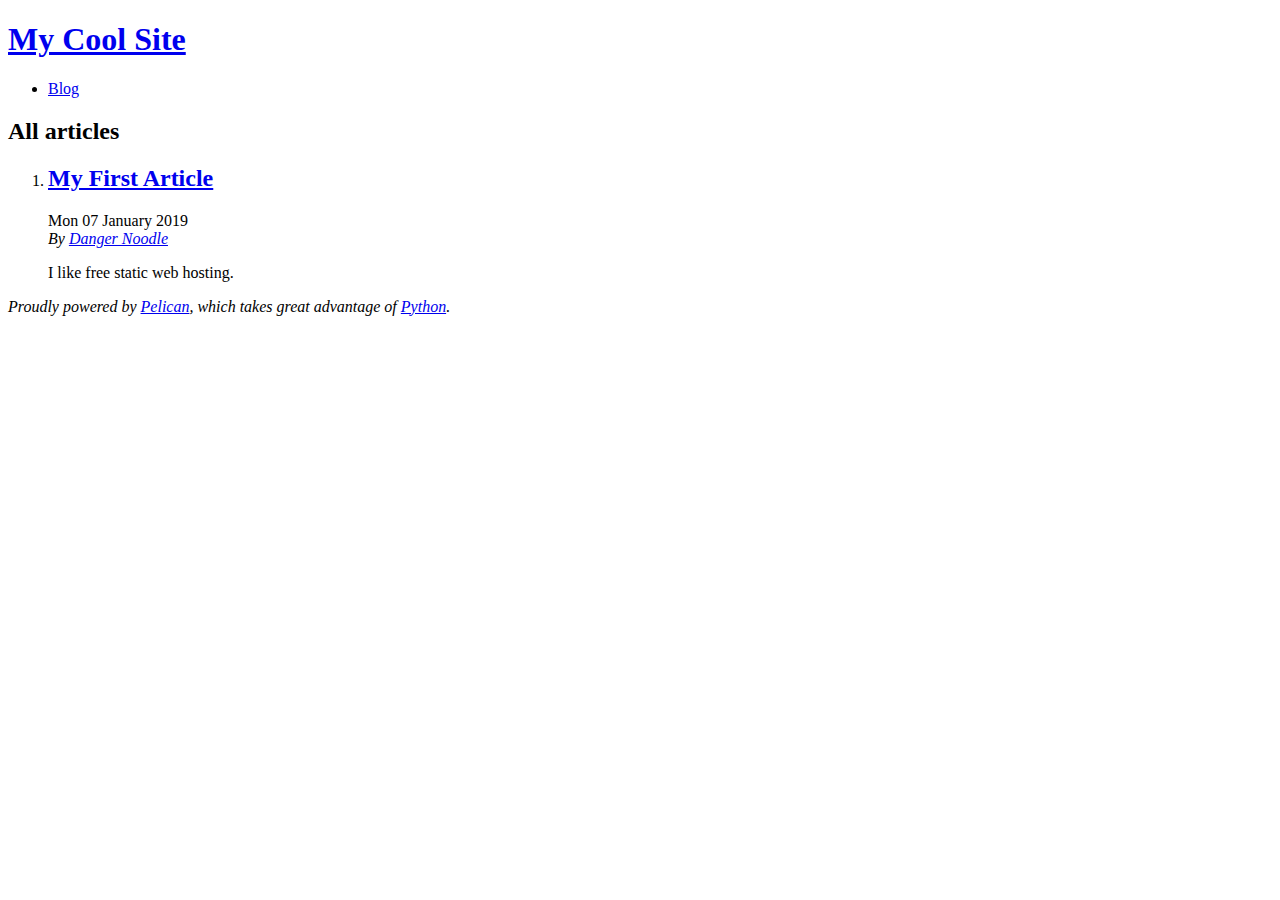
<file: index.html>
<!DOCTYPE html>
<html lang="en">
<head>
        <title>My Cool Site</title>
        <meta charset="utf-8" />
        <meta name="generator" content="Pelican" />
        <link href="https://eojo459.github.io/eojo459.github.io/feeds/all.atom.xml" type="application/atom+xml" rel="alternate" title="My Cool Site Full Atom Feed" />

  <link rel="stylesheet" type="text/css" href="https://eojo459.github.io/eojo459.github.io/theme/style.css" />
</head>

<body id="index" class="home">
        <header id="banner" class="body">
                <h1><a href="https://eojo459.github.io/eojo459.github.io/">My Cool Site</a></h1>
        </header><!-- /#banner -->
        <nav id="menu"><ul>
            <li><a href="https://eojo459.github.io/eojo459.github.io/category/blog.html">Blog</a></li>
        </ul></nav><!-- /#menu -->
<section id="content">
<h2>All articles</h2>

<ol id="post-list">
        <li><article class="hentry">
                <header> <h2 class="entry-title"><a href="https://eojo459.github.io/eojo459.github.io/my-first-article.html" rel="bookmark" title="Permalink to My First Article">My First Article</a></h2> </header>
                <footer class="post-info">
                    <time class="published" datetime="2019-01-07T08:00:00-07:00"> Mon 07 January 2019 </time>
                    <address class="vcard author">By
                        <a class="url fn" href="https://eojo459.github.io/eojo459.github.io/author/danger-noodle.html">Danger Noodle</a>
                    </address>
                </footer><!-- /.post-info -->
                <div class="entry-content"> <p>I like free static web hosting.</p> </div><!-- /.entry-content -->
        </article></li>
</ol><!-- /#posts-list -->
</section><!-- /#content -->
        <footer id="contentinfo" class="body">
                <address id="about" class="vcard body">
                Proudly powered by <a href="https://getpelican.com/">Pelican</a>,
                which takes great advantage of <a href="https://www.python.org/">Python</a>.
                </address><!-- /#about -->
        </footer><!-- /#contentinfo -->
</body>
</html>
</file>
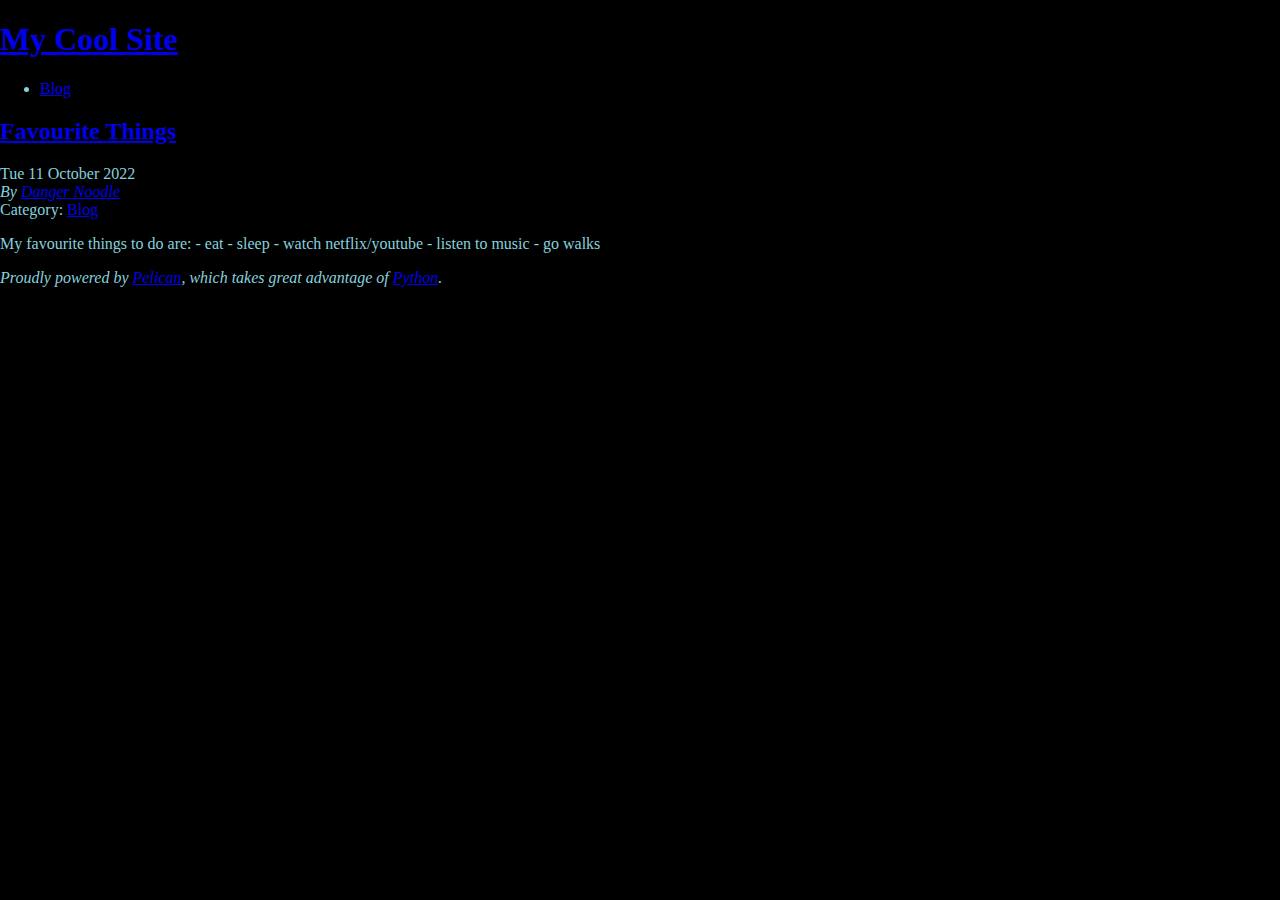
<file: favourite-things.html>
<!DOCTYPE html>
<html lang="en">
<head>
          <title>My Cool Site - Favourite Things</title>
        <meta charset="utf-8" />
        <meta name="generator" content="Pelican" />
        <link href="https://eojo459.github.io/feeds/all.atom.xml" type="application/atom+xml" rel="alternate" title="My Cool Site Full Atom Feed" />

  <link rel="stylesheet" type="text/css" href="https://eojo459.github.io/theme/style.css" />





</head>

<body id="index" class="home">
        <header id="banner" class="body">
                <h1><a href="https://eojo459.github.io/">My Cool Site</a></h1>
        </header><!-- /#banner -->
        <nav id="menu"><ul>
            <li class="active"><a href="https://eojo459.github.io/category/blog.html">Blog</a></li>
        </ul></nav><!-- /#menu -->
<section id="content" class="body">
  <header>
    <h2 class="entry-title">
      <a href="https://eojo459.github.io/favourite-things.html" rel="bookmark"
         title="Permalink to Favourite Things">Favourite Things</a></h2>
 
  </header>
  <footer class="post-info">
    <time class="published" datetime="2022-10-11T08:00:00-06:00">
      Tue 11 October 2022
    </time>
    <address class="vcard author">
      By           <a class="url fn" href="https://eojo459.github.io/author/danger-noodle.html">Danger Noodle</a>
    </address>
    <div class="category">
        Category: <a href="https://eojo459.github.io/category/blog.html">Blog</a>
    </div>
  </footer><!-- /.post-info -->
  <div class="entry-content">
    <p>My favourite things to do are:
- eat
- sleep
- watch netflix/youtube
- listen to music
- go walks</p>
  </div><!-- /.entry-content -->
</section>
        <footer id="contentinfo" class="body">
                <address id="about" class="vcard body">
                Proudly powered by <a href="https://getpelican.com/">Pelican</a>,
                which takes great advantage of <a href="https://www.python.org/">Python</a>.
                </address><!-- /#about -->
        </footer><!-- /#contentinfo -->
</body>
</html>
</file>
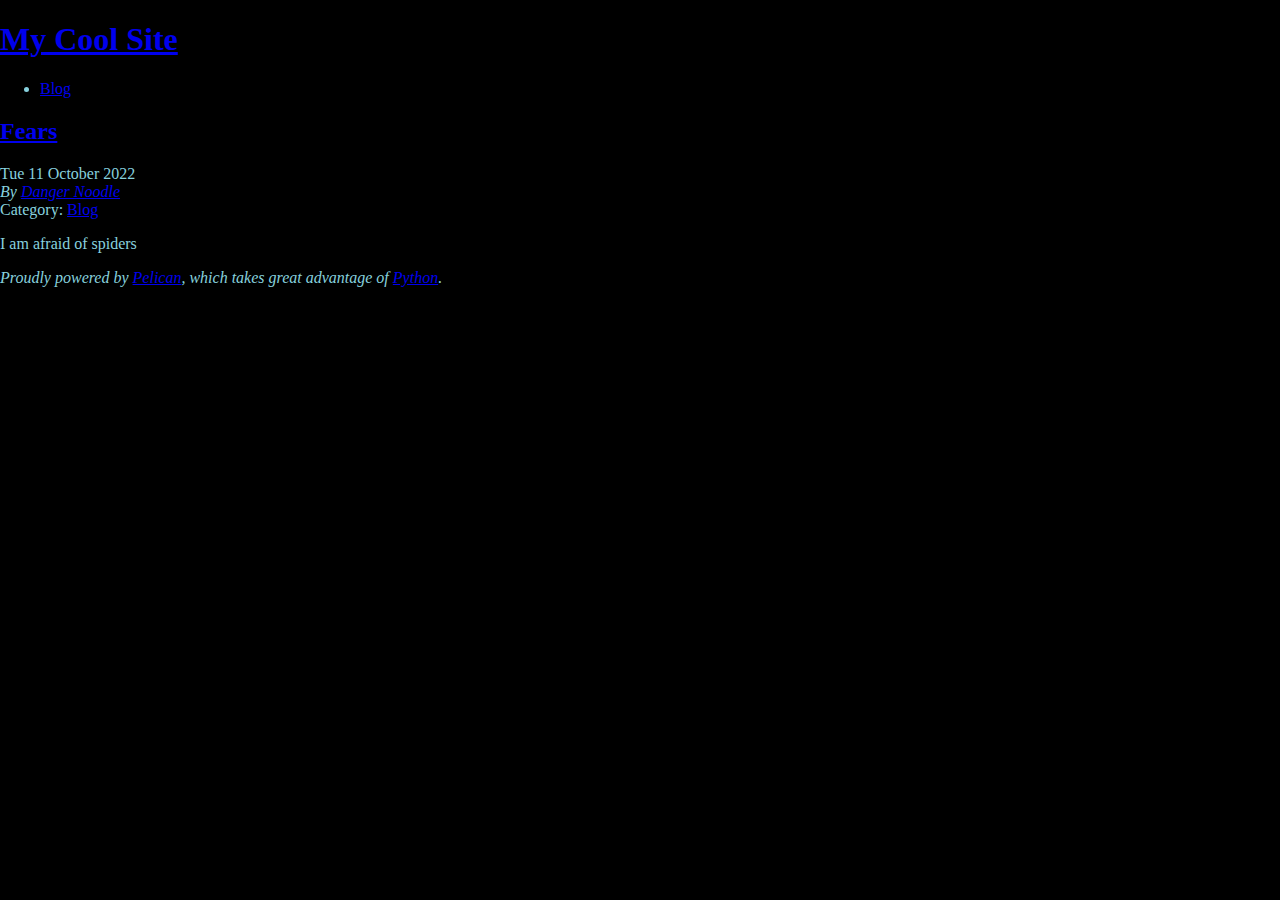
<file: fears.html>
<!DOCTYPE html>
<html lang="en">
<head>
          <title>My Cool Site - Fears</title>
        <meta charset="utf-8" />
        <meta name="generator" content="Pelican" />
        <link href="https://eojo459.github.io/feeds/all.atom.xml" type="application/atom+xml" rel="alternate" title="My Cool Site Full Atom Feed" />

  <link rel="stylesheet" type="text/css" href="https://eojo459.github.io/theme/style.css" />





</head>

<body id="index" class="home">
        <header id="banner" class="body">
                <h1><a href="https://eojo459.github.io/">My Cool Site</a></h1>
        </header><!-- /#banner -->
        <nav id="menu"><ul>
            <li class="active"><a href="https://eojo459.github.io/category/blog.html">Blog</a></li>
        </ul></nav><!-- /#menu -->
<section id="content" class="body">
  <header>
    <h2 class="entry-title">
      <a href="https://eojo459.github.io/fears.html" rel="bookmark"
         title="Permalink to Fears">Fears</a></h2>
 
  </header>
  <footer class="post-info">
    <time class="published" datetime="2022-10-11T08:00:00-06:00">
      Tue 11 October 2022
    </time>
    <address class="vcard author">
      By           <a class="url fn" href="https://eojo459.github.io/author/danger-noodle.html">Danger Noodle</a>
    </address>
    <div class="category">
        Category: <a href="https://eojo459.github.io/category/blog.html">Blog</a>
    </div>
  </footer><!-- /.post-info -->
  <div class="entry-content">
    <p>I am afraid of spiders</p>
  </div><!-- /.entry-content -->
</section>
        <footer id="contentinfo" class="body">
                <address id="about" class="vcard body">
                Proudly powered by <a href="https://getpelican.com/">Pelican</a>,
                which takes great advantage of <a href="https://www.python.org/">Python</a>.
                </address><!-- /#about -->
        </footer><!-- /#contentinfo -->
</body>
</html>
</file>
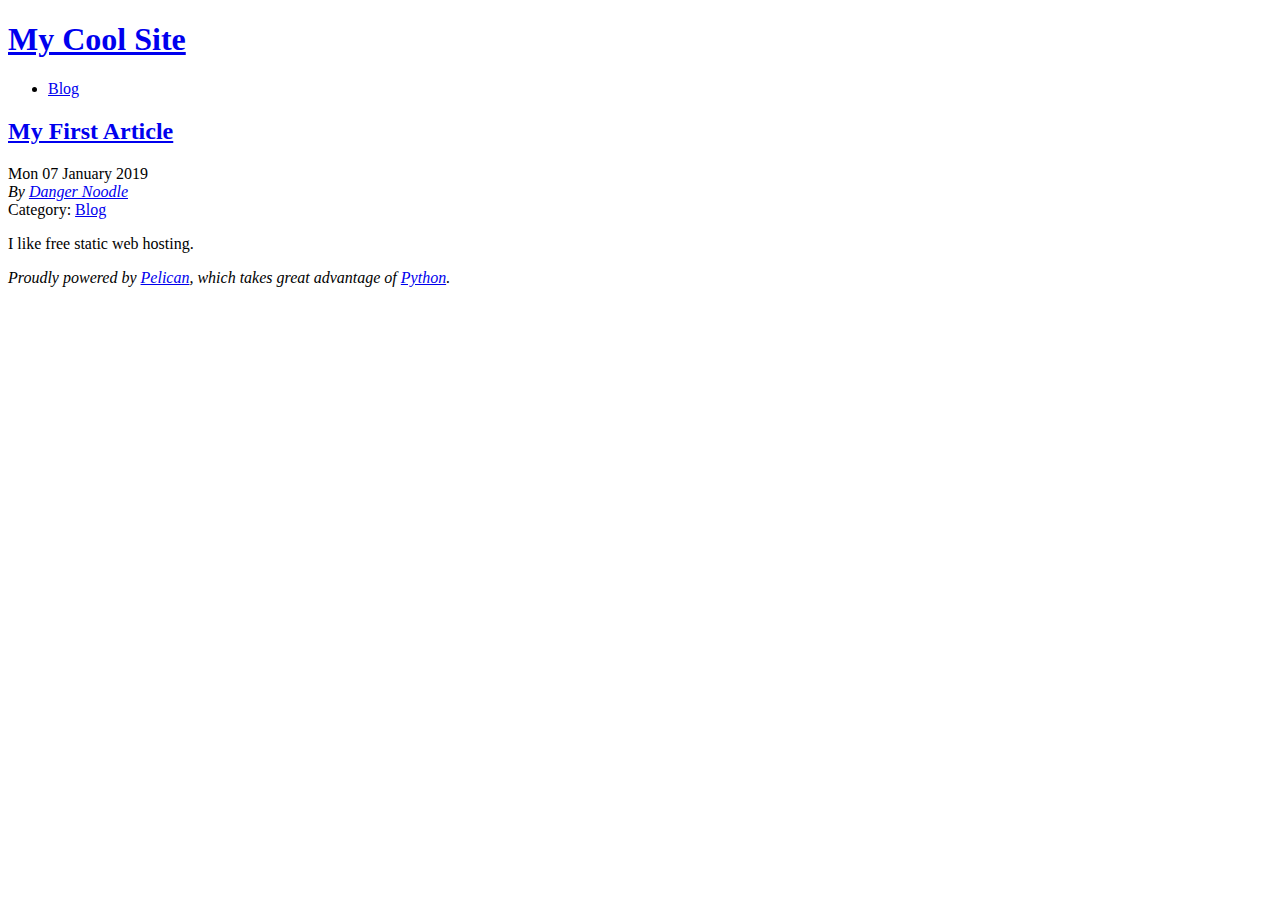
<file: my-first-article.html>
<!DOCTYPE html>
<html lang="en">
<head>
          <title>My Cool Site - My First Article</title>
        <meta charset="utf-8" />
        <meta name="generator" content="Pelican" />
        <link href="https://eojo459.github.io/eojo459.github.io/feeds/all.atom.xml" type="application/atom+xml" rel="alternate" title="My Cool Site Full Atom Feed" />

  <link rel="stylesheet" type="text/css" href="https://eojo459.github.io/eojo459.github.io/theme/style.css" />





</head>

<body id="index" class="home">
        <header id="banner" class="body">
                <h1><a href="https://eojo459.github.io/eojo459.github.io/">My Cool Site</a></h1>
        </header><!-- /#banner -->
        <nav id="menu"><ul>
            <li class="active"><a href="https://eojo459.github.io/eojo459.github.io/category/blog.html">Blog</a></li>
        </ul></nav><!-- /#menu -->
<section id="content" class="body">
  <header>
    <h2 class="entry-title">
      <a href="https://eojo459.github.io/eojo459.github.io/my-first-article.html" rel="bookmark"
         title="Permalink to My First Article">My First Article</a></h2>
 
  </header>
  <footer class="post-info">
    <time class="published" datetime="2019-01-07T08:00:00-07:00">
      Mon 07 January 2019
    </time>
    <address class="vcard author">
      By           <a class="url fn" href="https://eojo459.github.io/eojo459.github.io/author/danger-noodle.html">Danger Noodle</a>
    </address>
    <div class="category">
        Category: <a href="https://eojo459.github.io/eojo459.github.io/category/blog.html">Blog</a>
    </div>
  </footer><!-- /.post-info -->
  <div class="entry-content">
    <p>I like free static web hosting.</p>
  </div><!-- /.entry-content -->
</section>
        <footer id="contentinfo" class="body">
                <address id="about" class="vcard body">
                Proudly powered by <a href="https://getpelican.com/">Pelican</a>,
                which takes great advantage of <a href="https://www.python.org/">Python</a>.
                </address><!-- /#about -->
        </footer><!-- /#contentinfo -->
</body>
</html>
</file>
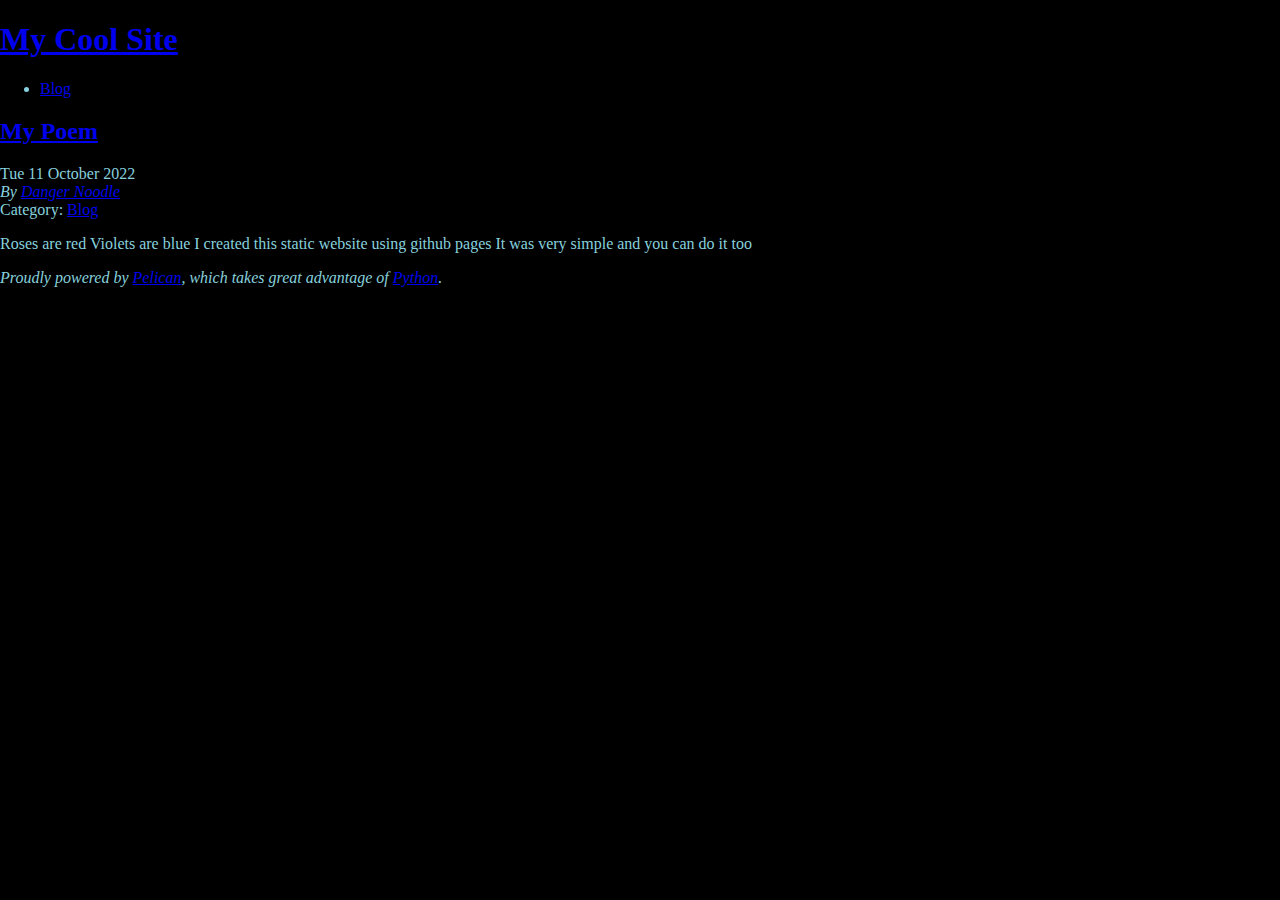
<file: my-poem.html>
<!DOCTYPE html>
<html lang="en">
<head>
          <title>My Cool Site - My Poem</title>
        <meta charset="utf-8" />
        <meta name="generator" content="Pelican" />
        <link href="https://eojo459.github.io/feeds/all.atom.xml" type="application/atom+xml" rel="alternate" title="My Cool Site Full Atom Feed" />

  <link rel="stylesheet" type="text/css" href="https://eojo459.github.io/theme/style.css" />





</head>

<body id="index" class="home">
        <header id="banner" class="body">
                <h1><a href="https://eojo459.github.io/">My Cool Site</a></h1>
        </header><!-- /#banner -->
        <nav id="menu"><ul>
            <li class="active"><a href="https://eojo459.github.io/category/blog.html">Blog</a></li>
        </ul></nav><!-- /#menu -->
<section id="content" class="body">
  <header>
    <h2 class="entry-title">
      <a href="https://eojo459.github.io/my-poem.html" rel="bookmark"
         title="Permalink to My Poem">My Poem</a></h2>
 
  </header>
  <footer class="post-info">
    <time class="published" datetime="2022-10-11T08:00:00-06:00">
      Tue 11 October 2022
    </time>
    <address class="vcard author">
      By           <a class="url fn" href="https://eojo459.github.io/author/danger-noodle.html">Danger Noodle</a>
    </address>
    <div class="category">
        Category: <a href="https://eojo459.github.io/category/blog.html">Blog</a>
    </div>
  </footer><!-- /.post-info -->
  <div class="entry-content">
    <p>Roses are red
Violets are blue
I created this static website using github pages
It was very simple and you can do it too</p>
  </div><!-- /.entry-content -->
</section>
        <footer id="contentinfo" class="body">
                <address id="about" class="vcard body">
                Proudly powered by <a href="https://getpelican.com/">Pelican</a>,
                which takes great advantage of <a href="https://www.python.org/">Python</a>.
                </address><!-- /#about -->
        </footer><!-- /#contentinfo -->
</body>
</html>
</file>
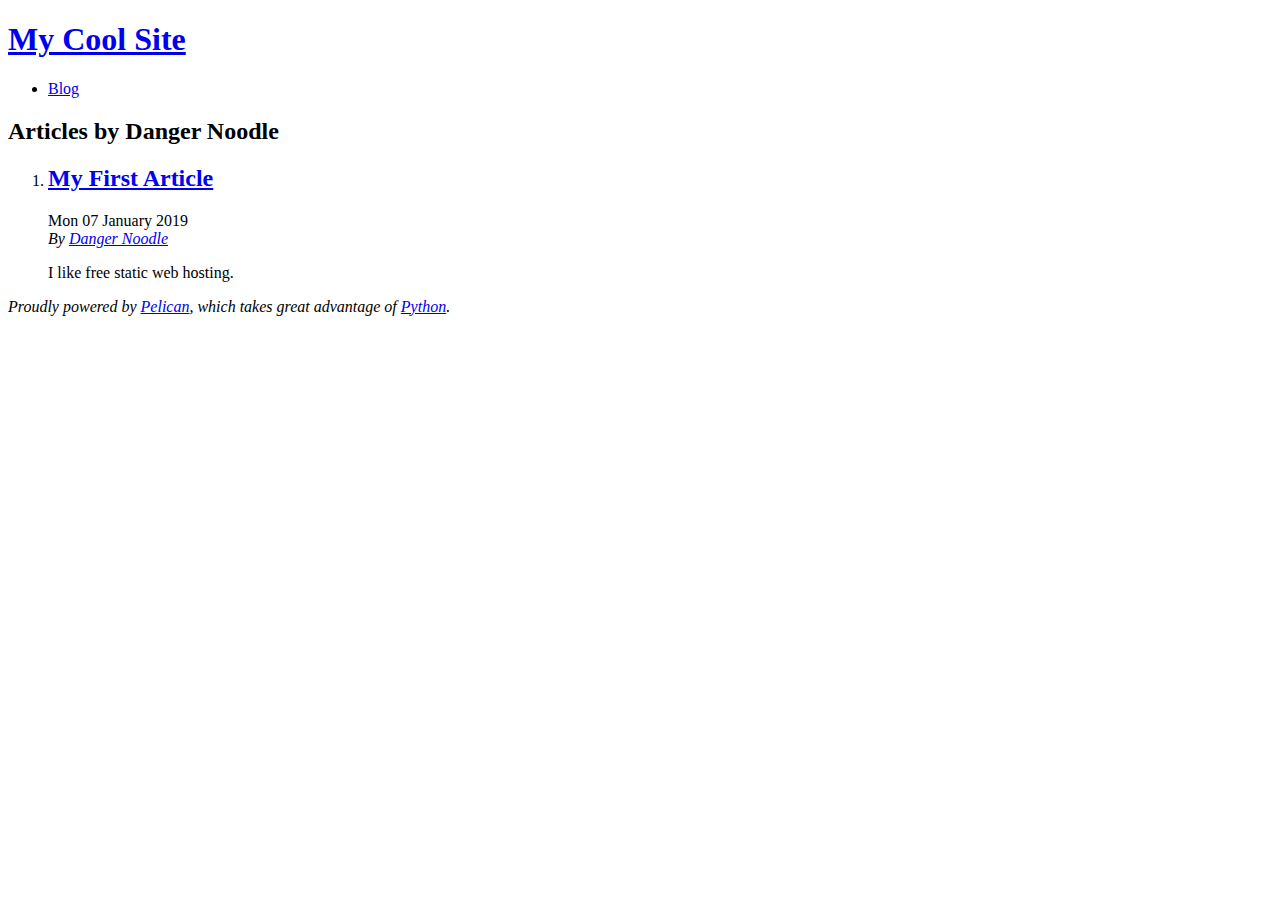
<file: author/danger-noodle.html>
<!DOCTYPE html>
<html lang="en">
<head>
        <title>My Cool Site - Articles by Danger Noodle</title>
        <meta charset="utf-8" />
        <meta name="generator" content="Pelican" />
        <link href="https://eojo459.github.io/eojo459.github.io/feeds/all.atom.xml" type="application/atom+xml" rel="alternate" title="My Cool Site Full Atom Feed" />

  <link rel="stylesheet" type="text/css" href="https://eojo459.github.io/eojo459.github.io/theme/style.css" />
</head>

<body id="index" class="home">
        <header id="banner" class="body">
                <h1><a href="https://eojo459.github.io/eojo459.github.io/">My Cool Site</a></h1>
        </header><!-- /#banner -->
        <nav id="menu"><ul>
            <li><a href="https://eojo459.github.io/eojo459.github.io/category/blog.html">Blog</a></li>
        </ul></nav><!-- /#menu -->
<section id="content">
<h2>Articles by Danger Noodle</h2>

<ol id="post-list">
        <li><article class="hentry">
                <header> <h2 class="entry-title"><a href="https://eojo459.github.io/eojo459.github.io/my-first-article.html" rel="bookmark" title="Permalink to My First Article">My First Article</a></h2> </header>
                <footer class="post-info">
                    <time class="published" datetime="2019-01-07T08:00:00-07:00"> Mon 07 January 2019 </time>
                    <address class="vcard author">By
                        <a class="url fn" href="https://eojo459.github.io/eojo459.github.io/author/danger-noodle.html">Danger Noodle</a>
                    </address>
                </footer><!-- /.post-info -->
                <div class="entry-content"> <p>I like free static web hosting.</p> </div><!-- /.entry-content -->
        </article></li>
</ol><!-- /#posts-list -->
</section><!-- /#content -->
        <footer id="contentinfo" class="body">
                <address id="about" class="vcard body">
                Proudly powered by <a href="https://getpelican.com/">Pelican</a>,
                which takes great advantage of <a href="https://www.python.org/">Python</a>.
                </address><!-- /#about -->
        </footer><!-- /#contentinfo -->
</body>
</html>
</file>
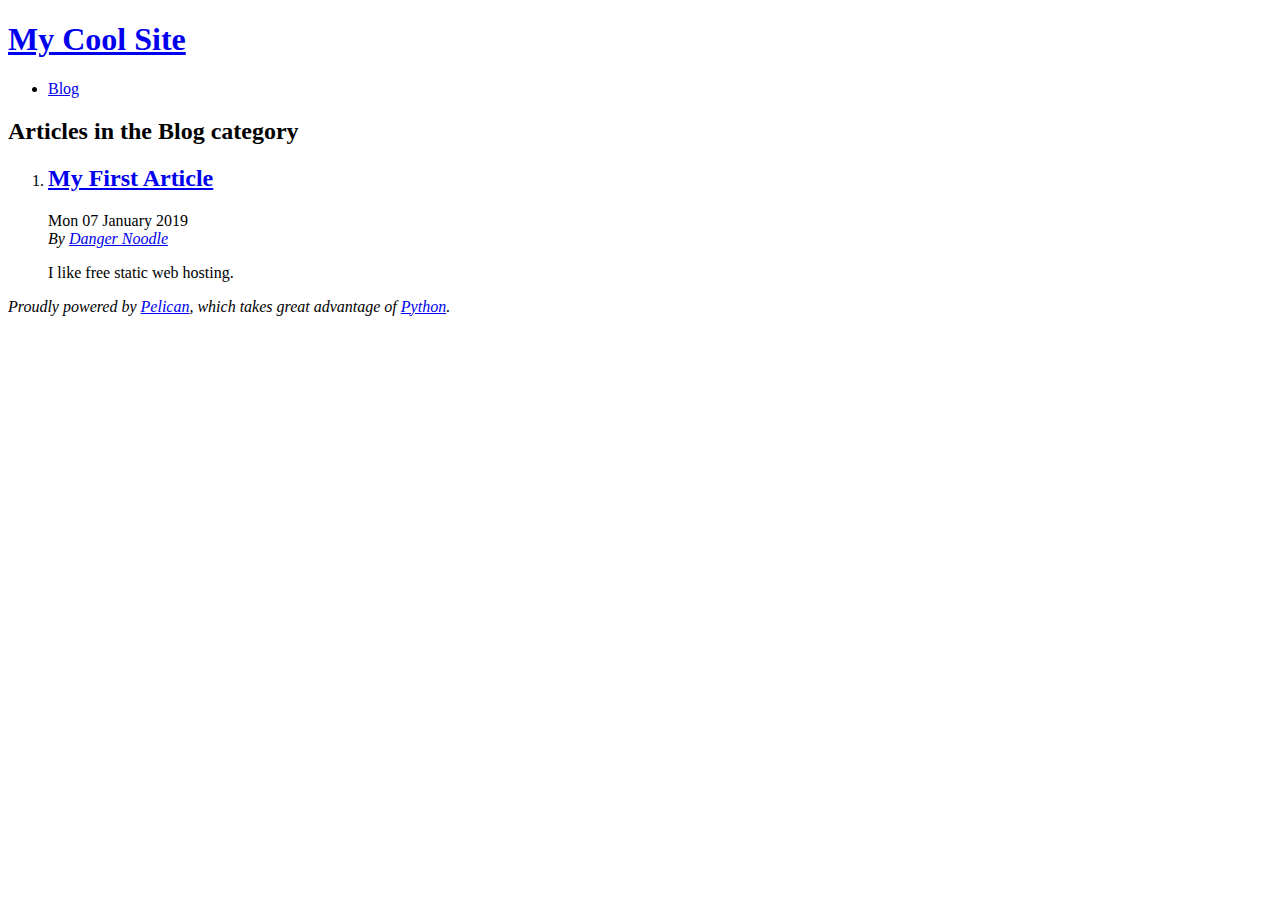
<file: category/blog.html>
<!DOCTYPE html>
<html lang="en">
<head>
        <title>My Cool Site - Blog category</title>
        <meta charset="utf-8" />
        <meta name="generator" content="Pelican" />
        <link href="https://eojo459.github.io/eojo459.github.io/feeds/all.atom.xml" type="application/atom+xml" rel="alternate" title="My Cool Site Full Atom Feed" />

  <link rel="stylesheet" type="text/css" href="https://eojo459.github.io/eojo459.github.io/theme/style.css" />
</head>

<body id="index" class="home">
        <header id="banner" class="body">
                <h1><a href="https://eojo459.github.io/eojo459.github.io/">My Cool Site</a></h1>
        </header><!-- /#banner -->
        <nav id="menu"><ul>
            <li class="active"><a href="https://eojo459.github.io/eojo459.github.io/category/blog.html">Blog</a></li>
        </ul></nav><!-- /#menu -->
<section id="content">
<h2>Articles in the Blog category</h2>

<ol id="post-list">
        <li><article class="hentry">
                <header> <h2 class="entry-title"><a href="https://eojo459.github.io/eojo459.github.io/my-first-article.html" rel="bookmark" title="Permalink to My First Article">My First Article</a></h2> </header>
                <footer class="post-info">
                    <time class="published" datetime="2019-01-07T08:00:00-07:00"> Mon 07 January 2019 </time>
                    <address class="vcard author">By
                        <a class="url fn" href="https://eojo459.github.io/eojo459.github.io/author/danger-noodle.html">Danger Noodle</a>
                    </address>
                </footer><!-- /.post-info -->
                <div class="entry-content"> <p>I like free static web hosting.</p> </div><!-- /.entry-content -->
        </article></li>
</ol><!-- /#posts-list -->
</section><!-- /#content -->
        <footer id="contentinfo" class="body">
                <address id="about" class="vcard body">
                Proudly powered by <a href="https://getpelican.com/">Pelican</a>,
                which takes great advantage of <a href="https://www.python.org/">Python</a>.
                </address><!-- /#about -->
        </footer><!-- /#contentinfo -->
</body>
</html>
</file>
